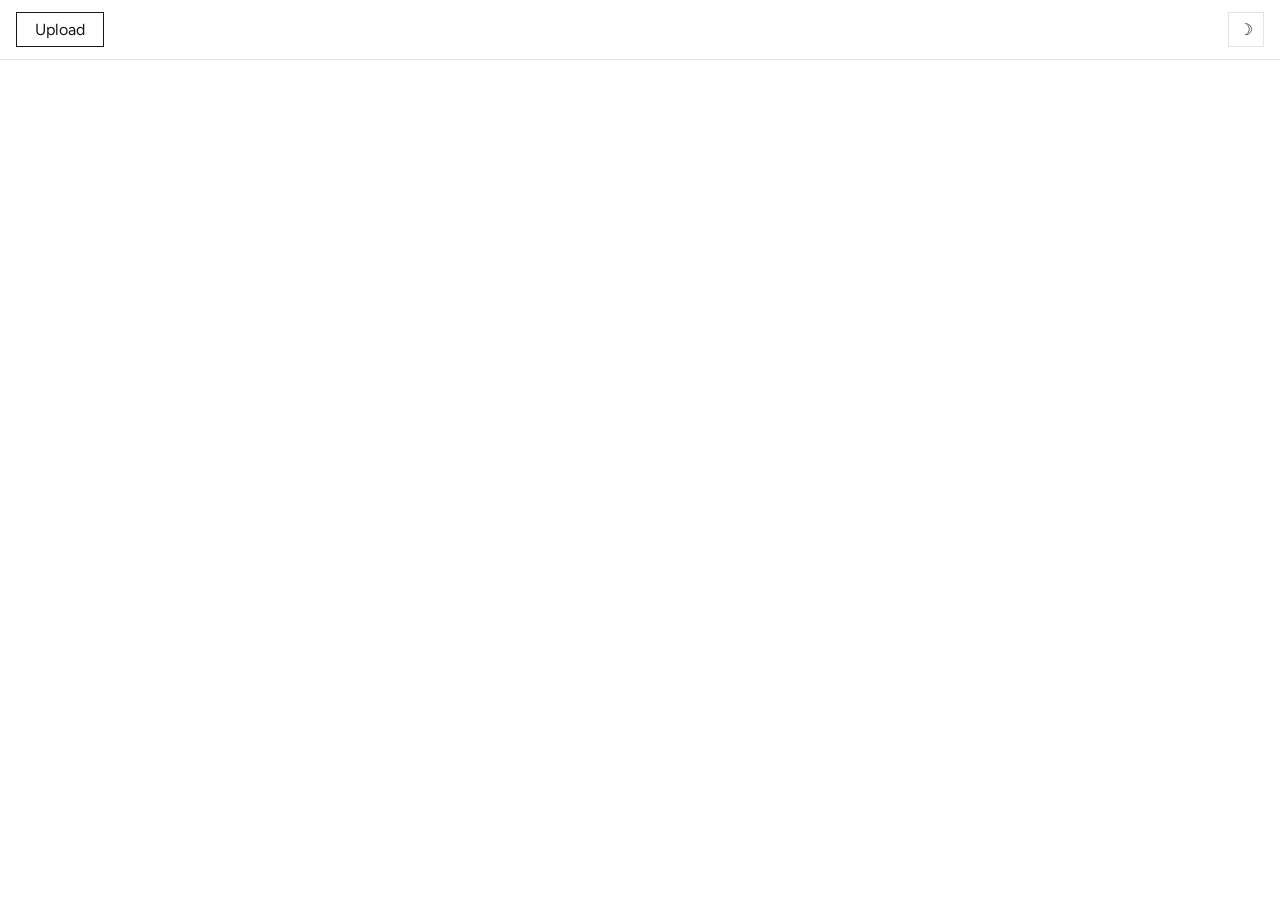
<file: index.html>
<!DOCTYPE html>
<html lang="en" data-theme="light">
<head>
<meta charset="utf-8">
<meta name="viewport" content="width=device-width, initial-scale=1">
<title>Photos</title>
<link rel="stylesheet" href="./styles.css">
<script>
try {
  var saved = localStorage.getItem("theme");
  document.documentElement.dataset.theme =
    saved === "light" || saved === "dark" ? saved :
    (matchMedia("(prefers-color-scheme: dark)").matches ? "dark" : "light");
} catch (_) { document.documentElement.dataset.theme = "light"; }
</script>
</head>
<body>
<div id="key-banner" role="status" hidden>
  <span>Your key is <code id="key-banner-key"></code>. Note it down.</span>
  <button id="key-banner-copy" type="button">Copy key</button>
  <button id="key-banner-close" type="button" aria-label="Dismiss">&times;</button>
</div>
<header id="topbar">
  <button id="upload-btn" type="button">Upload</button>
  <input type="file" id="file-input" multiple hidden>
  <button id="edit-btn" type="button" hidden>Edit</button>
  <span id="gallery-label"></span>
  <span id="gallery-state" hidden></span>
  <div id="actions">
    <a id="home-link" href="./" hidden>Home</a>
    <button id="theme-btn" type="button" aria-label="Toggle theme">&#9789;</button>
  </div>
</header>
<div id="editbar" hidden>
  <span id="sel-count">0 selected</span>
  <button id="show-key-btn" type="button">Show key</button>
  <button id="share-btn" type="button" disabled>Share</button>
  <button id="delete-btn" type="button">Delete</button>
  <button id="delete-gallery-btn" type="button">Delete gallery</button>
  <button id="done-btn" type="button">Done</button>
</div>
<main id="main">
  <p id="upload-status" role="status"></p>
  <p id="empty" hidden>Empty gallery.</p>
  <div id="grid"></div>
  <button id="load-more" type="button" hidden>Load more</button>
</main>
<dialog id="key-dialog" aria-labelledby="key-title">
  <form method="dialog" id="key-form">
    <h2 id="key-title">Gallery key</h2>
    <input type="text" id="key-input" aria-labelledby="key-title" aria-describedby="key-help" autocomplete="off" autocapitalize="none" autocorrect="off" spellcheck="false" maxlength="128">
    <p id="key-help"></p>
    <p id="key-error" role="alert"></p>
    <div id="key-actions">
      <button id="key-cancel" value="cancel" type="button">Cancel</button>
      <button id="key-confirm" value="default" type="submit">Continue</button>
    </div>
  </form>
</dialog>
<dialog id="pass-dialog" aria-labelledby="pass-title">
  <form method="dialog" id="pass-form">
    <h2 id="pass-title">Locked gallery</h2>
    <p id="pass-help">This gallery is password-protected. Enter the gallery password to view it. The owner key always works too.</p>
    <input type="password" id="pass-input" aria-label="Gallery password" aria-describedby="pass-help" placeholder="Gallery password" autocomplete="off">
    <p id="pass-error" role="alert"></p>
    <div id="key-actions">
      <button id="pass-cancel" value="cancel" type="button">Cancel</button>
      <button id="pass-confirm" value="unlock" type="submit">Unlock</button>
    </div>
  </form>
</dialog>
<dialog id="share-dialog" aria-labelledby="share-title">
  <form method="dialog" id="share-form">
    <h2 id="share-title">Share gallery</h2>
    <label for="share-mode">Who can open this gallery?</label>
    <select id="share-mode">
      <option value="private">Private — only the owner</option>
      <option value="protected">Anyone with the link and password</option>
      <option value="public">Anyone with the link — no password</option>
    </select>
    <div id="share-password-field" hidden>
      <label for="share-password">Viewer password</label>
      <input type="password" id="share-password" autocomplete="new-password">
    </div>
    <p id="share-error" role="alert"></p>
    <div id="key-actions">
      <button id="share-cancel" type="button">Cancel</button>
      <button id="share-save" type="submit">Save</button>
    </div>
  </form>
</dialog>
<dialog id="confirm-dialog" aria-labelledby="confirm-title">
  <form method="dialog" id="confirm-form">
    <h2 id="confirm-title">Delete photos?</h2>
    <p id="confirm-text">This cannot be undone.</p>
    <div id="key-actions">
      <button value="cancel" formnovalidate type="submit">Cancel</button>
      <button id="confirm-yes" value="default" type="submit">Delete</button>
    </div>
  </form>
</dialog>
<dialog id="lightbox" aria-label="Photo viewer">
  <button id="close" aria-label="Close">&times;</button>
  <button id="prev" aria-label="Previous">&lsaquo;</button>
  <div id="viewport"></div>
  <button id="next" aria-label="Next">&rsaquo;</button>
  <div id="counter"></div>
</dialog>
<script src="./app.js"></script>
</body>
</html>
</file>
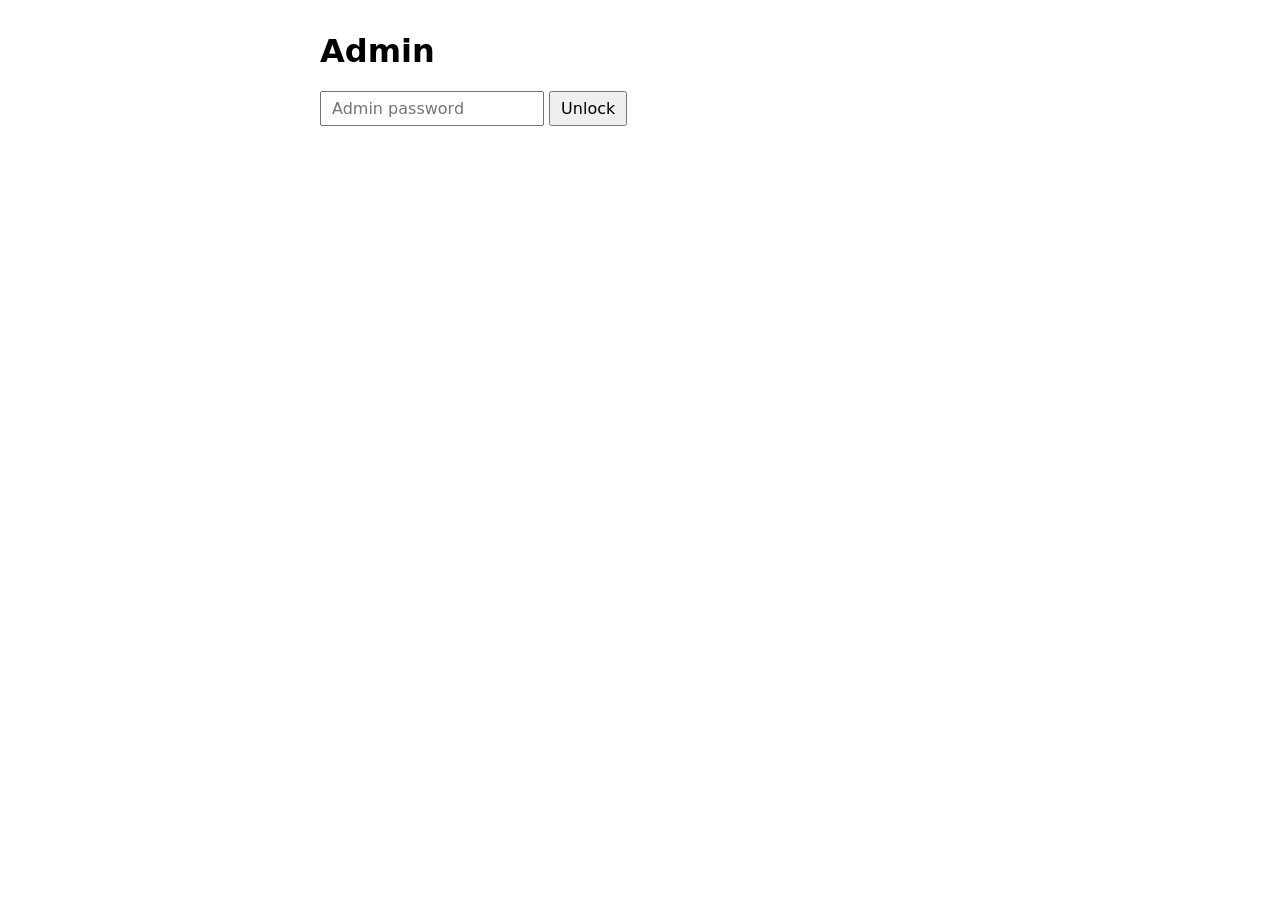
<file: admin.html>
<!DOCTYPE html>
<html lang="en">
<head>
<meta charset="utf-8">
<meta name="viewport" content="width=device-width, initial-scale=1">
<title>Admin</title>
<style>
body { font-family: system-ui, sans-serif; max-width: 640px; margin: 32px auto; padding: 0 16px; }
input, button { font: inherit; padding: 6px 10px; }
#error { color: #b91c1c; min-height: 1.2em; }
ul { list-style: none; padding: 0; }
li { padding: 6px 0; border-bottom: 1px solid #e5e5e5; }
li a { margin-right: 12px; }
li button { margin-left: 8px; }
#panel[hidden], [hidden] { display: none; }
#tools { display: flex; gap: 8px; flex-wrap: wrap; align-items: center; margin: 12px 0; }
#tools button, li button { cursor: pointer; }
#sweep-status, .meta { color: #666; font-size: 13px; }
</style>
</head>
<body>
<h1>Admin</h1>
<div id="login">
  <input type="password" id="password" placeholder="Admin password" aria-label="Admin password" autocomplete="off">
  <button id="unlock" type="button">Unlock</button>
  <p id="error" role="alert"></p>
</div>
<div id="panel" hidden>
  <div id="tools">
    <button id="sweep" type="button">Clean orphaned files</button>
    <button id="logout" type="button">Log out</button>
    <span id="sweep-status" role="status"></span>
  </div>
  <h2>Galleries</h2>
  <ul id="galleries"></ul>
  <button id="load-more-galleries" type="button" hidden>Load more</button>
  <p id="panel-error" role="alert"></p>
</div>
<script>
"use strict";
const password = document.getElementById("password");
const unlockBtn = document.getElementById("unlock");
const errorEl = document.getElementById("error");
const panel = document.getElementById("panel");
const panelError = document.getElementById("panel-error");
const list = document.getElementById("galleries");
const moreBtn = document.getElementById("load-more-galleries");
const sweepStatus = document.getElementById("sweep-status");
let nextCursor = null;

async function api(path, opts) {
  const res = await fetch(path, opts);
  if (!res.ok) {
    let msg = res.statusText;
    try { const e = await res.json(); if (e.error) msg = e.error; } catch (_) {}
    throw new Error(msg);
  }
  return res.json();
}

function formatBytes(n) {
  if (!n) return "0 B";
  const units = ["B", "KB", "MB", "GB", "TB"];
  let i = 0;
  let v = n;
  while (v >= 1024 && i < units.length - 1) { v /= 1024; i += 1; }
  return (v < 10 && i > 0 ? v.toFixed(1) : Math.round(v)) + " " + units[i];
}

function post(path) {
  return api(path, { method: "POST" });
}

async function load(reset = true) {
  if (reset) {
    panelError.textContent = "";
    list.textContent = "";
    nextCursor = null;
  }
  const url = "/api/admin/galleries?limit=200" + (nextCursor ? "&before=" + encodeURIComponent(nextCursor) : "");
  const data = await api(url);
  for (const g of data.galleries || []) {
    const li = document.createElement("li");
    const a = document.createElement("a");
    a.href = "/" + g.slug;
    a.textContent = g.slug;
    const meta = document.createElement("span");
    meta.className = "meta";
    meta.textContent =
      " (" + g.photos + " photos, " + formatBytes(g.bytes) + (g.public ? ", public" : ", private") + ")";
    const remove = document.createElement("button");
    remove.type = "button";
    remove.textContent = "Delete";
    remove.addEventListener("click", async () => {
      // One gallery goes; the uploader key keeps working.
      if (!confirm("Delete gallery " + g.slug + " and its files?")) return;
      try {
        await post("/api/admin/galleries/" + g.slug + "/remove");
        await load();
      } catch (e) { panelError.textContent = e.message; }
    });
    li.append(a, meta, remove);
    list.appendChild(li);
  }
  if (reset && !(data.galleries || []).length) {
    const li = document.createElement("li");
    li.className = "meta";
    li.textContent = "No galleries.";
    list.appendChild(li);
  }
  nextCursor = data.next || null;
  moreBtn.hidden = !nextCursor;
  moreBtn.disabled = false;
}

moreBtn.addEventListener("click", async () => {
  moreBtn.disabled = true;
  try {
    await load(false);
  } catch (e) {
    moreBtn.disabled = false;
    panelError.textContent = e.message;
  }
});

unlockBtn.addEventListener("click", async () => {
  errorEl.textContent = "";
  try {
    await api("/api/admin/unlock", {
      method: "POST",
      headers: { "Content-Type": "application/json" },
      body: JSON.stringify({ password: password.value }),
    });
  } catch (e) {
    errorEl.textContent = e.message;
    return;
  }
  document.getElementById("login").hidden = true;
  panel.hidden = false;
  try {
    await load();
  } catch (e) {
    panelError.textContent = e.message;
  }
});

document.getElementById("sweep").addEventListener("click", async () => {
  try {
    const r = await post("/api/admin/sweep");
    sweepStatus.textContent =
      "Removed " + r.deleted + " orphaned file(s)" +
      (r.failed ? ", " + r.failed + " failed" : "") +
      (r.galleries
        ? " and " + r.galleries + " empty " + (r.galleries === 1 ? "gallery" : "galleries")
        : "");
    await load();
  } catch (e) { panelError.textContent = e.message; }
});

const logoutBtn = document.getElementById("logout");
logoutBtn.addEventListener("click", async () => {
  if (logoutBtn.disabled) return;
  logoutBtn.disabled = true;
  panelError.textContent = "";
  try {
    const res = await fetch("/api/admin/logout", { method: "POST" });
    const data = await res.json();
    // A proxy's 403 is not proof that the server invalidated the session.
    if (!(res.ok && data?.ok === true) && !(res.status === 403 && data?.error === "admin session inactive")) {
      throw new Error();
    }
    panel.hidden = true;
    document.getElementById("login").hidden = false;
    password.value = "";
    password.focus();
  } catch (_) {
    panelError.textContent = "Could not confirm logout. Check your connection and try again.";
  } finally {
    logoutBtn.disabled = false;
  }
});
</script>
</body>
</html>
</file>
<file: styles.css>
@font-face {
  font-family: "Figtree";
  src: url("./fonts/Figtree-400.woff2") format("woff2");
  font-weight: 400;
  font-style: normal;
  font-display: swap;
}
@font-face {
  font-family: "Figtree";
  src: url("./fonts/Figtree-500.woff2") format("woff2");
  font-weight: 500;
  font-style: normal;
  font-display: swap;
}
@font-face {
  font-family: "Figtree";
  src: url("./fonts/Figtree-600.woff2") format("woff2");
  font-weight: 600;
  font-style: normal;
  font-display: swap;
}

:root {
  color-scheme: light;
  --bg: #fff;
  --surface: #f4f4f5;
  --fg: #18181b;
  --muted: #71717a;
  --border: #e4e4e7;
  --input-bg: #fff;
  --accent: #2563eb;
}
:root[data-theme="dark"] {
  color-scheme: dark;
  --bg: #101013;
  --surface: #1b1b1f;
  --fg: #f4f4f5;
  --muted: #a1a1aa;
  --border: #2e2e34;
  --input-bg: #1b1b1f;
  --accent: #3b82f6;
}

* { box-sizing: border-box; }
body {
  margin: 0;
  min-height: 100vh;
  display: flex;
  flex-direction: column;
  font-family: "Figtree", system-ui, -apple-system, sans-serif;
  background: var(--bg);
  color: var(--fg);
}
button { font: inherit; }
:focus-visible { outline: 2px solid var(--accent); outline-offset: 2px; }

#key-banner {
  display: flex;
  align-items: center;
  gap: 12px;
  flex-wrap: wrap;
  padding: 10px 16px;
  background: var(--surface);
  border-bottom: 1px solid var(--accent);
  font-size: 13px;
}
#key-banner[hidden] { display: none; }
#key-banner span { flex: 1 1 auto; }
#key-banner code {
  font-family: ui-monospace, monospace;
  padding: 2px 6px;
  background: var(--bg);
  border: 1px solid var(--border);
}
#key-banner button {
  background: transparent;
  color: var(--fg);
  border: 1px solid var(--border);
  padding: 4px 10px;
  cursor: pointer;
}
#key-banner button:hover { background: var(--bg); }
#topbar {
  display: flex;
  align-items: center;
  gap: 16px;
  flex-wrap: wrap;
  padding: 12px 16px;
  border-bottom: 1px solid var(--border);
  position: sticky;
  top: 0;
  background: var(--bg);
  z-index: 5;
}
#gallery-label { font-weight: 600; font-size: 15px; }
#gallery-label:empty { display: none; }
#gallery-state {
  font-size: 12px;
  color: var(--muted);
  border: 1px solid var(--border);
  padding: 3px 8px;
  white-space: nowrap;
}
#gallery-state[hidden] { display: none; }
#actions { display: flex; gap: 8px; align-items: center; margin-left: auto; }

input[type="password"], #key-input {
  font: inherit;
  color: var(--fg);
  background: var(--input-bg);
  border: 1px solid var(--border);
  padding: 7px 10px;
  border-radius: 0;
}

#theme-btn, dialog button {
  background: transparent;
  color: var(--fg);
  border: 1px solid var(--border);
  padding: 7px 12px;
  border-radius: 0;
  cursor: pointer;
}
#home-link {
  color: var(--fg);
  border: 1px solid var(--border);
  padding: 7px 12px;
  text-decoration: none;
}
#theme-btn:hover, #home-link:hover, dialog button:hover { background: var(--surface); }
#theme-btn { padding: 7px 10px; }

#upload-btn {
  display: inline-block;
  background: transparent;
  color: var(--fg);
  font-weight: 400;
  text-align: center;
  border: 1px solid var(--fg);
  padding: 7px 18px;
  border-radius: 0;
  cursor: pointer;
}
#upload-btn:disabled { opacity: 0.4; cursor: default; }
#main { flex: 1; padding: 16px; }

#key-help { margin: 0 0 4px; }
#empty { color: var(--muted); margin: 12vh auto; text-align: center; }
#empty[hidden] { display: none; }
/* Fixed banner: edit controls are always reachable, never scrolled away. */
#editbar {
  position: fixed;
  left: 0;
  right: 0;
  bottom: 0;
  z-index: 15;
  display: flex;
  align-items: center;
  flex-wrap: wrap;
  gap: 8px 12px;
  padding: 10px 16px calc(10px + env(safe-area-inset-bottom));
  border-top: 1px solid var(--border);
  background: var(--bg);
  box-shadow: 0 -6px 20px rgba(0, 0, 0, 0.08);
  font-size: 13px;
  color: var(--muted);
}
#editbar[hidden] { display: none; }
#sel-count { flex: 1 1 auto; }
body.editing #main { padding-bottom: 150px; }
#editbar button, #edit-btn {
  background: transparent;
  color: var(--fg);
  border: 1px solid var(--fg);
  padding: 7px 18px;
  border-radius: 0;
  cursor: pointer;
  text-align: center;
}
#editbar button:hover, #edit-btn:hover { background: var(--surface); }
#editbar button:disabled { opacity: 0.4; cursor: default; }
#delete-btn { border-color: #dc2626; color: #dc2626; }
#delete-gallery-btn { border-color: #dc2626; color: #dc2626; }
:root[data-theme="dark"] #delete-btn { border-color: #f87171; color: #f87171; }
:root[data-theme="dark"] #delete-gallery-btn { border-color: #f87171; color: #f87171; }

.tile { position: relative; }
.tile .tick {
  display: none;
  position: absolute;
  top: 6px;
  left: 6px;
  width: 22px;
  height: 22px;
  line-height: 22px;
  text-align: center;
  font-size: 14px;
  background: var(--bg);
  color: var(--fg);
  border: 1px solid var(--fg);
  border-radius: 50%;
}
.tile.selected .tick { display: block; background: var(--fg); color: var(--bg); }
.tile.selected img { outline: 2px solid var(--fg); outline-offset: -2px; opacity: 0.85; }

dialog { border: 1px solid var(--border); background: var(--bg); color: var(--fg); padding: 20px; max-width: 340px; }
dialog::backdrop { background: rgba(0, 0, 0, 0.5); }
dialog h2 { font-size: 16px; margin: 0 0 8px; }
dialog p { font-size: 13px; color: var(--muted); }
#share-dialog label { display: block; margin: 8px 0 4px; }
#share-mode, #share-password { width: 100%; }
#share-mode {
  background: var(--bg);
  color: var(--fg);
  border: 1px solid var(--border);
  padding: 7px 10px;
}
#upload-status:empty { display: none; }
#key-error { color: #dc2626; min-height: 1em; }
:root[data-theme="dark"] #key-error { color: #f87171; }

#key-input { width: 100%; margin: 8px 0; font-family: ui-monospace, monospace; letter-spacing: 0.02em; }
#key-actions { display: flex; gap: 8px; justify-content: flex-end; margin-top: 8px; }

#grid { display: grid; grid-template-columns: repeat(auto-fill, minmax(200px, 1fr)); gap: 8px; }
#load-more {
  display: block; margin: 16px auto; padding: 9px 18px;
  background: transparent; color: var(--fg); border: 1px solid var(--border); cursor: pointer;
}
#load-more[hidden] { display: none; }
#load-more:hover { background: var(--surface); }
.tile { padding: 0; border: 0; cursor: pointer; background: var(--surface); overflow: hidden; }
.tile img, .tile video { width: 100%; aspect-ratio: 1 / 1; object-fit: cover; display: block; background: var(--surface); color: transparent; }
.tile video { pointer-events: none; }
.tile .file-generic {
  width: 100%; aspect-ratio: 1 / 1; display: flex; align-items: center; justify-content: center;
  padding: 12px; font-size: 13px; color: var(--muted); word-break: break-all; text-align: center;
}
#lightbox {
  position: fixed; inset: 0; width: 100%; height: 100%; max-width: none; max-height: none;
  margin: 0; padding: 0; border: 0; background: rgba(0, 0, 0, 0.92);
  display: flex; align-items: center; justify-content: center; gap: 12px; z-index: 10;
}
#lightbox:not([open]) { display: none; }
#lightbox::backdrop { background: rgba(0, 0, 0, 0.5); }
#viewport {
  flex: 1; display: flex; align-items: center; justify-content: center;
  max-width: calc(100vw - 120px); max-height: 88vh; min-height: 60vh;
}
#viewport img, #viewport video { max-width: 100%; max-height: 88vh; object-fit: contain; display: block; }
#viewport video { pointer-events: auto; }
#viewport .file-generic { color: #fff; font-size: 15px; max-width: 60vw; word-break: break-all; text-align: center; }
#viewport audio {
  width: min(60vw, 400px);
  background: rgba(255, 255, 255, 0.12);
  padding: 12px 16px;
}
#viewport .text-preview {
  display: flex; flex-direction: column; align-items: center; gap: 8px;
  max-width: 100%; max-height: 88vh; color: #fff;
}
#viewport .text-preview a { color: inherit; }
#viewport pre {
  box-sizing: border-box; max-width: 100%; width: min(80ch, 100%); min-height: 0; overflow: auto;
  background: rgba(255, 255, 255, 0.08); color: #eee; font-size: 13px; text-align: left;
  padding: 20px 24px; margin: 0; white-space: pre-wrap; word-break: break-word;
  border-radius: 4px;
}
#viewport .file-generic a { display: block; margin-top: 12px; color: #fff; }
#prev, #next, #close { background: rgba(255, 255, 255, 0.12); color: #fff; border: 0; font-size: 20px; padding: 8px 14px; border-radius: 0; cursor: pointer; }
#prev:hover, #next:hover, #close:hover { background: rgba(255, 255, 255, 0.22); }
#close { position: absolute; top: 12px; left: 12px; }
#counter { position: absolute; bottom: 12px; left: 50%; transform: translateX(-50%); color: #fff; font-size: 14px; }

@media (max-width: 640px) {
  #grid { grid-template-columns: repeat(auto-fill, minmax(120px, 1fr)); }
}
</file>
